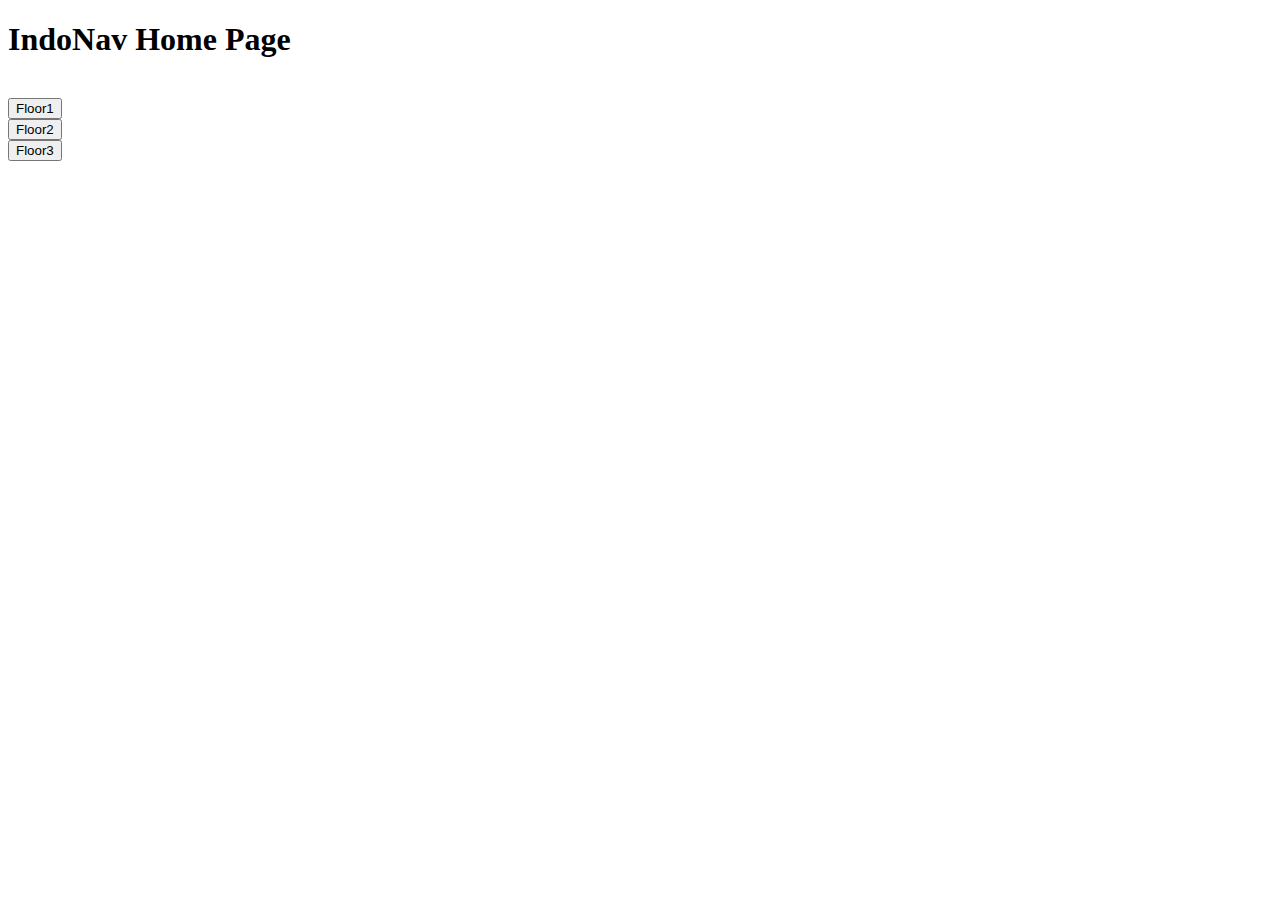
<file: templates/home'.html>
<!DOCTYPE html>
<html lang="en">
<head>
    <meta charset="UTF-8">
    <title>Home</title>
</head>
<body>
    <div class="container">
        <h1>IndoNav Home Page</h1>
        <br>
        <a href="C:\Users\Vani sathhvika\OneDrive\Desktop\IndoNav-master\templates\index.html">
        <input type="button" name="floor1" value="Floor1">
        </a>
        <br>
        <input type="button" name="floor2" value="Floor2">
        <br>
        <input type="button" name="floor3" value="Floor3">
        <br>

    </div>
</body>
</html>
</file>
